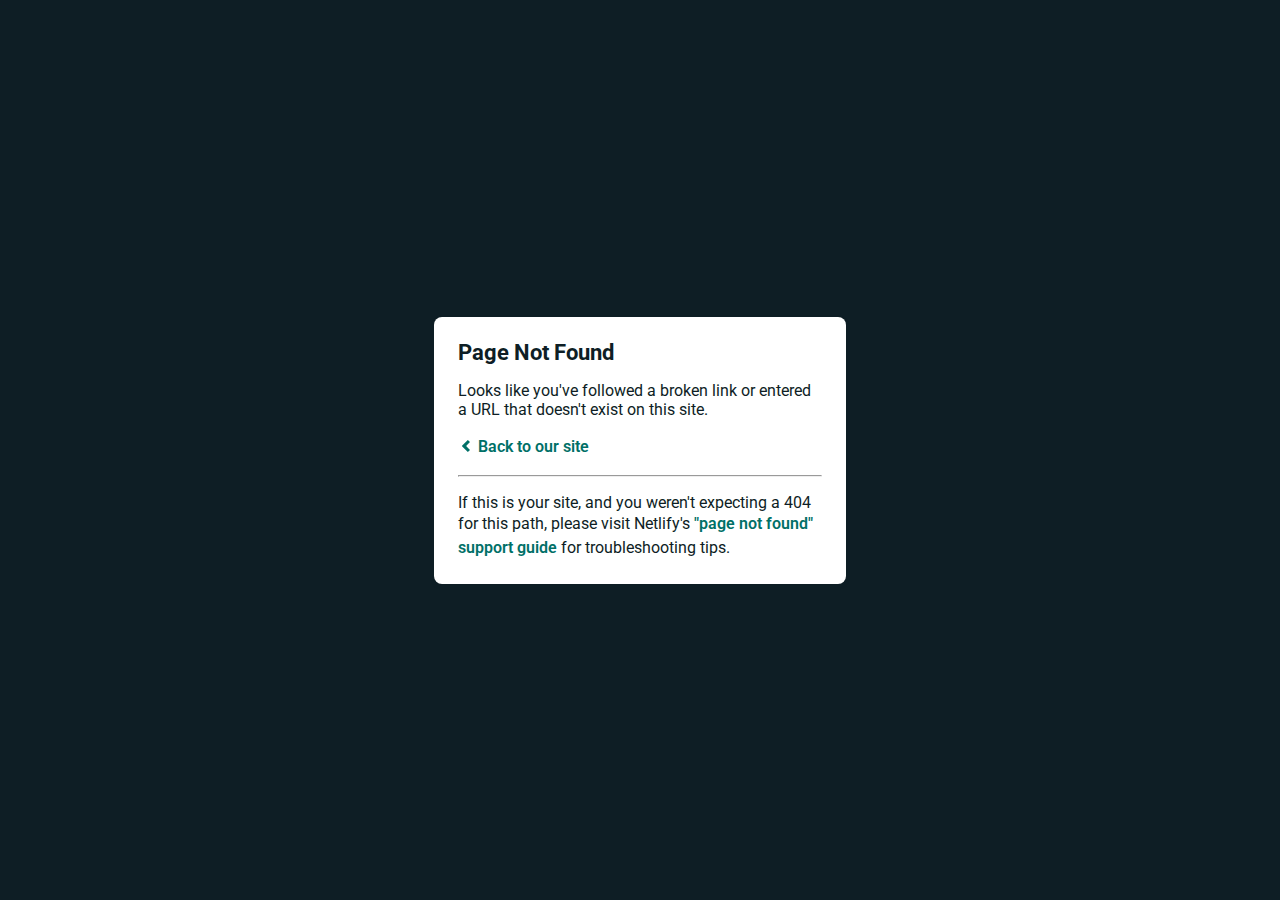
<file: public/assets/css/owl.video.play.html>
<!DOCTYPE html>
<html>
  <head>
    <meta charset="utf-8">
    <meta name="viewport" content="width=device-width, initial-scale=1.0, maximum-scale=1.0, user-scalable=no">

    <title>Page Not Found</title>
    <link href='https://fonts.googleapis.com/css?family=Roboto:400,700&subset=latin,latin-ext' rel='stylesheet' type='text/css'>
    <style>
    body {
      font-family: -apple-system, BlinkMacSystemFont, "Segoe UI", Roboto, Helvetica, Arial, sans-serif, "Apple Color Emoji", "Segoe UI Emoji", "Segoe UI Symbol";
      background: rgb(14, 30, 37);
      color: white;
      overflow: hidden;
      margin: 0;
      padding: 0;
    }

    h1 {
      margin: 0;
      font-size: 22px;
      line-height: 24px;
    }

    .main {
      position: relative;
      display: flex;
      flex-direction: column;
      align-items: center;
      justify-content: center;
      height: 100vh;
      width: 100vw;
    }

    .card {
      position: relative;
      display: flex;
      flex-direction: column;
      width: 75%;
      max-width: 364px;
      padding: 24px;
      background: white;
      color: rgb(14, 30, 37);
      border-radius: 8px;
      box-shadow: 0 2px 4px 0 rgba(14, 30, 37, .16);
    }

    a {
      margin: 0;
      text-decoration: none;
      font-weight: 600;
      line-height: 24px;
      color: #007067;
    }

    a svg {
      position: relative;
      top: 2px;
    }

    a:hover,
    a:focus {
      text-decoration: underline;
      text-decoration-color: #f4bb00;
    }

    a:hover svg path{
      fill: #007067;
    }

    p:last-of-type {
      margin-bottom: 0;
    }

    </style>
  </head>
  <body>
    <div class="main">
      <div class="card">
        <div class="header">
          <h1>Page Not Found</h1>
        </div>
        <div class="body">
          <p>Looks like you've followed a broken link or entered a URL that doesn't exist on this site.</p>
          <p>
            <a id="back-link" href="/">
              <svg xmlns="http://www.w3.org/2000/svg" width="16" height="16" viewBox="0 0 16 16">
                <path fill="#007067" d="M11.9998836,4.09370803 L8.55809517,7.43294953 C8.23531459,7.74611298 8.23531459,8.25388736 8.55809517,8.56693769 L12,11.9062921 L9.84187871,14 L4.24208544,8.56693751 C3.91930485,8.25388719 3.91930485,7.74611281 4.24208544,7.43294936 L9.84199531,2 L11.9998836,4.09370803 Z"/>
              </svg>
              Back to our site
             </a>
          </p>
          <hr><p>If this is your site, and you weren't expecting a 404 for this path, please visit Netlify's <a href="https://answers.netlify.com/t/support-guide-i-ve-deployed-my-site-but-i-still-see-page-not-found/125?utm_source=404page&utm_campaign=community_tracking">"page not found" support guide</a> for troubleshooting tips.
          </p>
        </div>
      </div>
    </div>
    <script>
      (function() {
        if (document.referrer && document.location.host && document.referrer.match(new RegExp("^https?://" + document.location.host))) {
          document.getElementById("back-link").setAttribute("href", document.referrer);
        }
      })();
    </script>
  </body>
</html>
</file>
